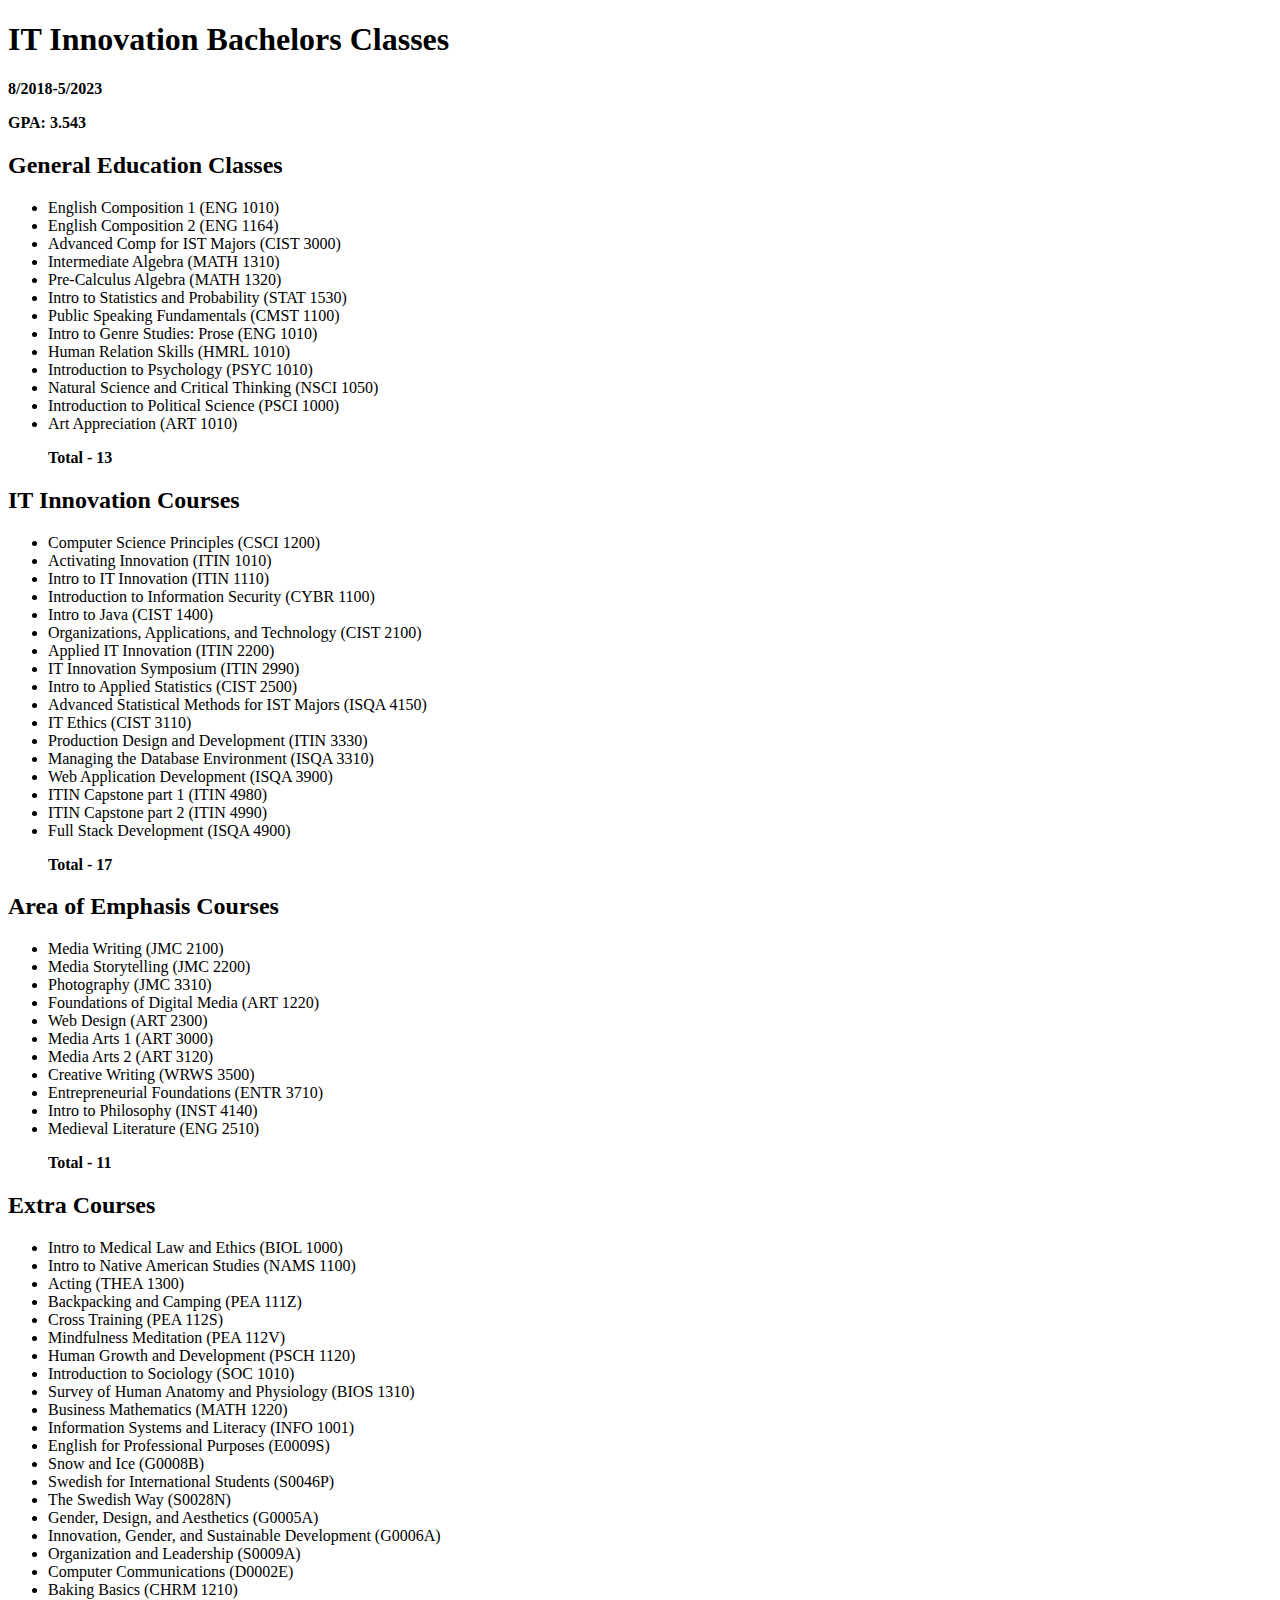
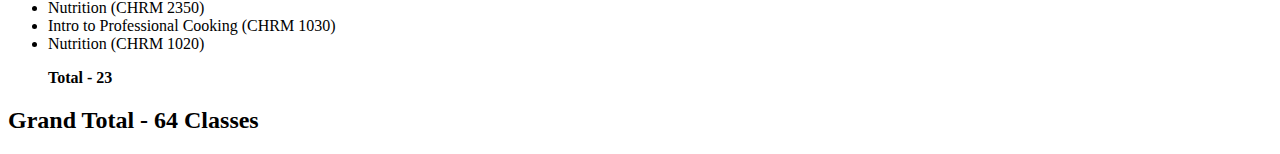
<file: BS_Courses.html>
<!DOCTYPE html>
<html lang="en">
<head>
    <meta charset="UTF-8">
    <meta name="viewport" content="width=device-width, initial-scale=1.0">
    <title>IT Innovation Bachelors Classes</title>
</head>
<body>
    <h1>IT Innovation Bachelors Classes</h1>
    <p><strong>8/2018-5/2023</strong></p>
    <p><strong>GPA: 3.543</strong></p>

    <div class="section">
        <h2>General Education Classes</h2>
        <ul class="course-list">
            <li>English Composition 1 (ENG 1010)</li>
            <li>English Composition 2 (ENG 1164)</li>
            <li>Advanced Comp for IST Majors (CIST 3000)</li>
            <li>Intermediate Algebra (MATH 1310)</li>
            <li>Pre-Calculus Algebra (MATH 1320)</li>
            <li>Intro to Statistics and Probability (STAT 1530)</li>
            <li>Public Speaking Fundamentals (CMST 1100)</li>
            <li>Intro to Genre Studies: Prose (ENG 1010)</li>
            <li>Human Relation Skills (HMRL 1010)</li>
            <li>Introduction to Psychology (PSYC 1010)</li>
            <li>Natural Science and Critical Thinking (NSCI 1050)</li>
            <li>Introduction to Political Science (PSCI 1000)</li>
            <li>Art Appreciation (ART 1010)</li>

            <p><strong>Total - 13</strong></p>
        </ul>
    </div>

    <div class="section">
        <h2>IT Innovation Courses</h2>
        <ul class="course-list">
            <li>Computer Science Principles (CSCI 1200)</li>
            <li>Activating Innovation (ITIN 1010)</li>
            <li>Intro to IT Innovation (ITIN 1110)</li>
            <li>Introduction to Information Security (CYBR 1100)</li>
            <li>Intro to Java (CIST 1400)</li>
            <li>Organizations, Applications, and Technology (CIST 2100)</li>
            <li>Applied IT Innovation (ITIN 2200)</li>
            <li>IT Innovation Symposium (ITIN 2990)</li>
            <li>Intro to Applied Statistics (CIST 2500)</li>
            <li>Advanced Statistical Methods for IST Majors (ISQA 4150)</li>
            <li>IT Ethics (CIST 3110)</li>
            <li>Production Design and Development (ITIN 3330)</li>
            <li>Managing the Database Environment (ISQA 3310)</li>
            <li>Web Application Development (ISQA 3900)</li>
            <li>ITIN Capstone part 1 (ITIN 4980)</li>
            <li>ITIN Capstone part 2 (ITIN 4990)</li>
            <li>Full Stack Development (ISQA 4900)</li>
            <p><strong>Total - 17</strong></p>
        </ul>
    </div>

    <div class="section">
        <h2>Area of Emphasis Courses</h2>
        <ul class="course-list">
            <li>Media Writing (JMC 2100)</li>
            <li>Media Storytelling (JMC 2200)</li>
            <li>Photography (JMC 3310)</li>
            <li>Foundations of Digital Media (ART 1220)</li>
            <li>Web Design (ART 2300)</li>
            <li>Media Arts 1 (ART 3000)</li>
            <li>Media Arts 2 (ART 3120)</li>
            <li>Creative Writing (WRWS 3500)</li>
            <li>Entrepreneurial Foundations (ENTR 3710)</li>
            <li>Intro to Philosophy (INST 4140)</li>
            <li>Medieval Literature (ENG 2510)</li>
            <p><strong>Total - 11</strong></p>
        </ul>
    </div>

    <div class="section">
        <h2>Extra Courses</h2>
        <ul class="course-list">
            <li>Intro to Medical Law and Ethics (BIOL 1000)</li>
            <li>Intro to Native American Studies (NAMS 1100)</li>
            <li>Acting (THEA 1300)</li>
            <li>Backpacking and Camping (PEA 111Z)</li>
            <li>Cross Training (PEA 112S)</li>
            <li>Mindfulness Meditation (PEA 112V)</li>
            <li>Human Growth and Development (PSCH 1120)</li>
            <li>Introduction to Sociology (SOC 1010)</li>
            <li>Survey of Human Anatomy and Physiology (BIOS 1310)</li>
            <li>Business Mathematics (MATH 1220)</li>
            <li>Information Systems and Literacy (INFO 1001)</li>
            <li>English for Professional Purposes (E0009S)</li>
            <li>Snow and Ice (G0008B)</li>
            <li>Swedish for International Students (S0046P)</li>
            <li>The Swedish Way (S0028N)</li>
            <li>Gender, Design, and Aesthetics (G0005A)</li>
            <li>Innovation, Gender, and Sustainable Development (G0006A)</li>
            <li>Organization and Leadership (S0009A)</li>
            <li>Computer Communications (D0002E)</li>
            <li>Baking Basics (CHRM 1210)</li>
            <li>Nutrition (CHRM 2350)</li>
            <li>Intro to Professional Cooking (CHRM 1030)</li>
            <li>Nutrition (CHRM 1020)</li>
            <p><strong>Total - 23</strong></p>
        </ul>
    </div>
        <h2>Grand Total - 64 Classes</h2>
</body>
</html>
</file>
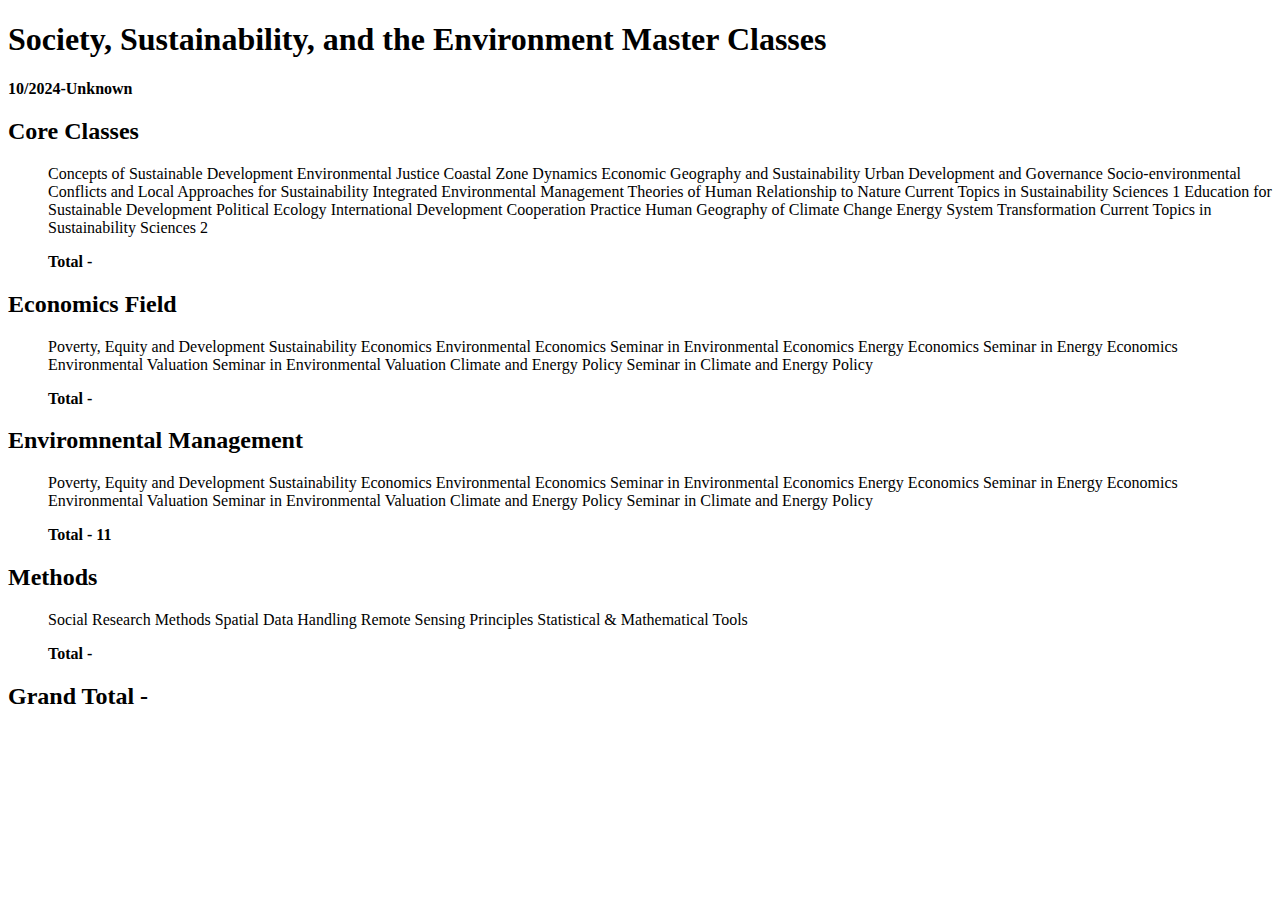
<file: MS_Courses.html>
<!DOCTYPE html>
<html lang="en">
<head>
    <meta charset="UTF-8">
    <meta name="viewport" content="width=device-width, initial-scale=1.0">
    <title>Society, Sustainability, and the Environment Master Classes</title>
</head>
<body>
    <h1>Society, Sustainability, and the Environment Master Classes</h1>
    <p><strong>10/2024-Unknown</strong></p>
    <p><strong></strong></p>

    <div class="section">
        <h2>Core Classes</h2>
        <ul class="course-list">
            <lin>Concepts of Sustainable Development</lin>
            <lin>Environmental Justice</lin>
            <lin>Coastal Zone Dynamics</lin>
            <lin> Economic Geography and Sustainability</lin>
            <lin>Urban Development and Governance</lin>
            <lin>Socio-environmental Conflicts and Local Approaches for Sustainability</lin>
            <lin>Integrated Environmental Management</lin>
            <lin>Theories of Human Relationship to Nature</lin>
            <lin>Current Topics in Sustainability Sciences 1</lin>
            <lin>Education for Sustainable Development</lin>
            <lin>Political Ecology</lin>
            <lin>International Development Cooperation Practice</lin>
            <lin>Human Geography of Climate Change</lin>
            <lin>Energy System Transformation</lin>
            <lin>Current Topics in Sustainability Sciences 2</lin>
             

            <p><strong>Total - </strong></p>
        </ul>
    </div>

    <div class="section">
        <h2>Economics Field</h2>
        <ul class="course-list">
            <lin>Poverty, Equity and Development</lin>
            <lin> Sustainability Economics</lin>
            <lin>Environmental Economics</lin>
            <lin>Seminar in Environmental Economics</lin>
            <lin>Energy Economics</lin>
            <lin>Seminar in Energy Economics</lin>
            <lin>Environmental Valuation</lin>
            <lin>Seminar in Environmental Valuation</lin>
            <lin>Climate and Energy Policy</lin>
            <lin>Seminar in Climate and Energy Policy</lin>
            
            <p><strong>Total - </strong></p>
        </ul>
    </div>

    <div class="section">
        <h2>Enviromnental Management</h2>
        <ul class="course-list">
            <lin>Poverty, Equity and Development</lin>
            <lin>Sustainability Economics</lin>
            <lin>Environmental Economics</lin>
            <lin>Seminar in Environmental Economics</lin>
            <lin>Energy Economics</lin>
            <lin>Seminar in Energy Economics</lin>
            <lin>Environmental Valuation</lin>
            <lin>Seminar in Environmental Valuation</lin>
            <lin>Climate and Energy Policy</lin>
            <lin>Seminar in Climate and Energy Policy</lin>

            <p><strong>Total - 11</strong></p>
        </ul>
    </div>

    <div class="section">
        <h2>Methods</h2>
        <ul class="course-list">
            <lin>Social Research Methods</lin>
            <lin>Spatial Data Handling</lin>
            <lin> Remote Sensing Principles</lin>
            <lin>Statistical & Mathematical Tools</lin>
             

            <p><strong>Total - </strong></p>
        </ul>
    </div>
        <h2>Grand Total - </h2>
</body>
</html>
</file>
